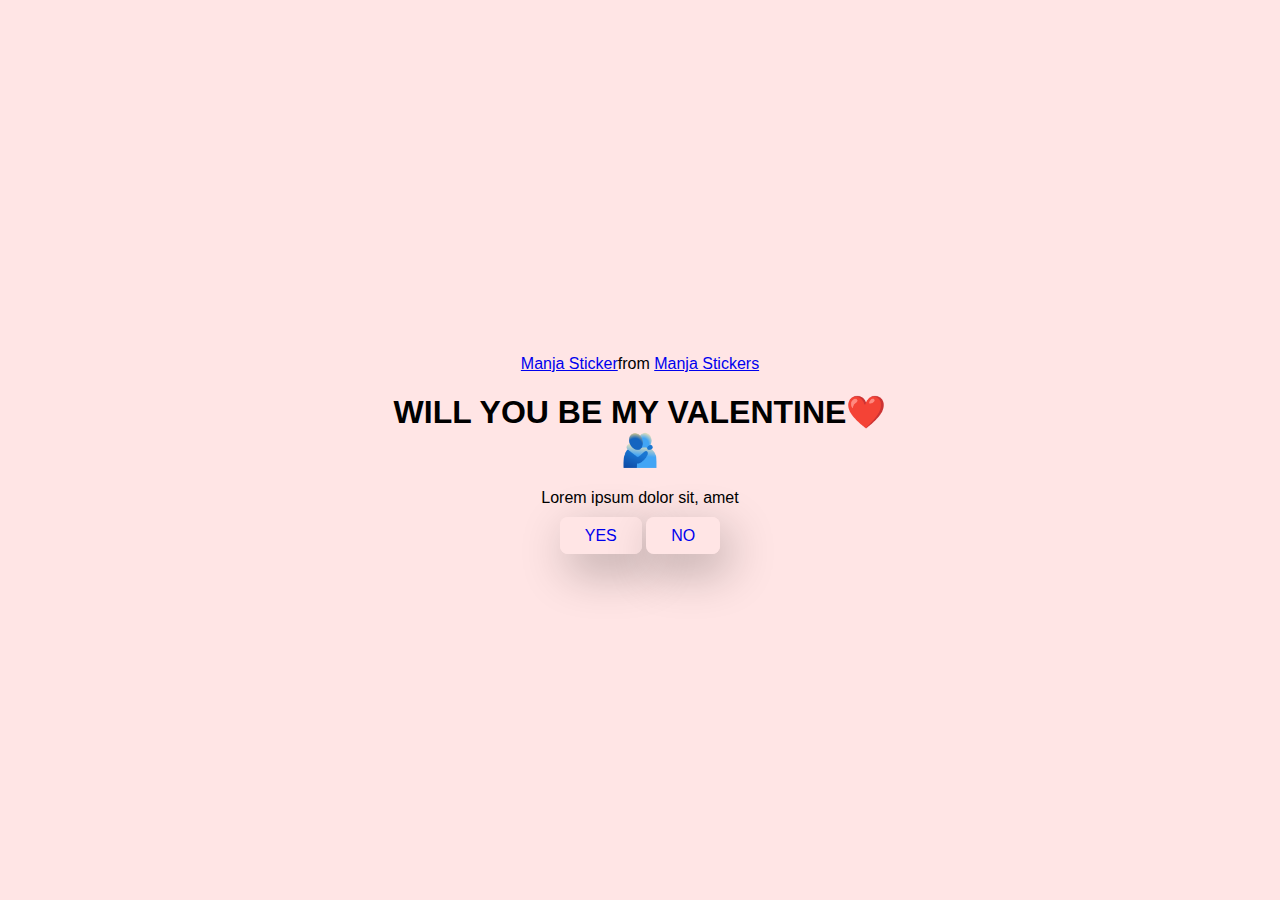
<file: index.html>
<!DOCTYPE html>
<html lang="en">
<head>
    <meta charset="UTF-8">
    <meta name="viewport" content="width=device-width, initial-scale=1.0">
    <title>ASK HER OUT</title>
    <link rel="stylesheet"href="style.css">
</head>
<body>
    <div class="container">
        <div class="tenor-gif-embed" data-postid="22885016" data-share-method="host" data-aspect-ratio="1.04918" data-width="100%"><a href="https://tenor.com/view/manja-gif-22885016">Manja Sticker</a>from <a href="https://tenor.com/search/manja-stickers">Manja Stickers</a></div> <script type="text/javascript" async src="https://tenor.com/embed.js"></script>
        <h1>WILL YOU BE MY VALENTINE❤️🫂</h1>
        <p>Lorem ipsum dolor sit, amet </p>
        <div class="btn">
            
    <a href="yes.html">YES</a>
    <a href="NO1.html">NO</a>
        </div>
    </div>
</body>
</html>
</file>
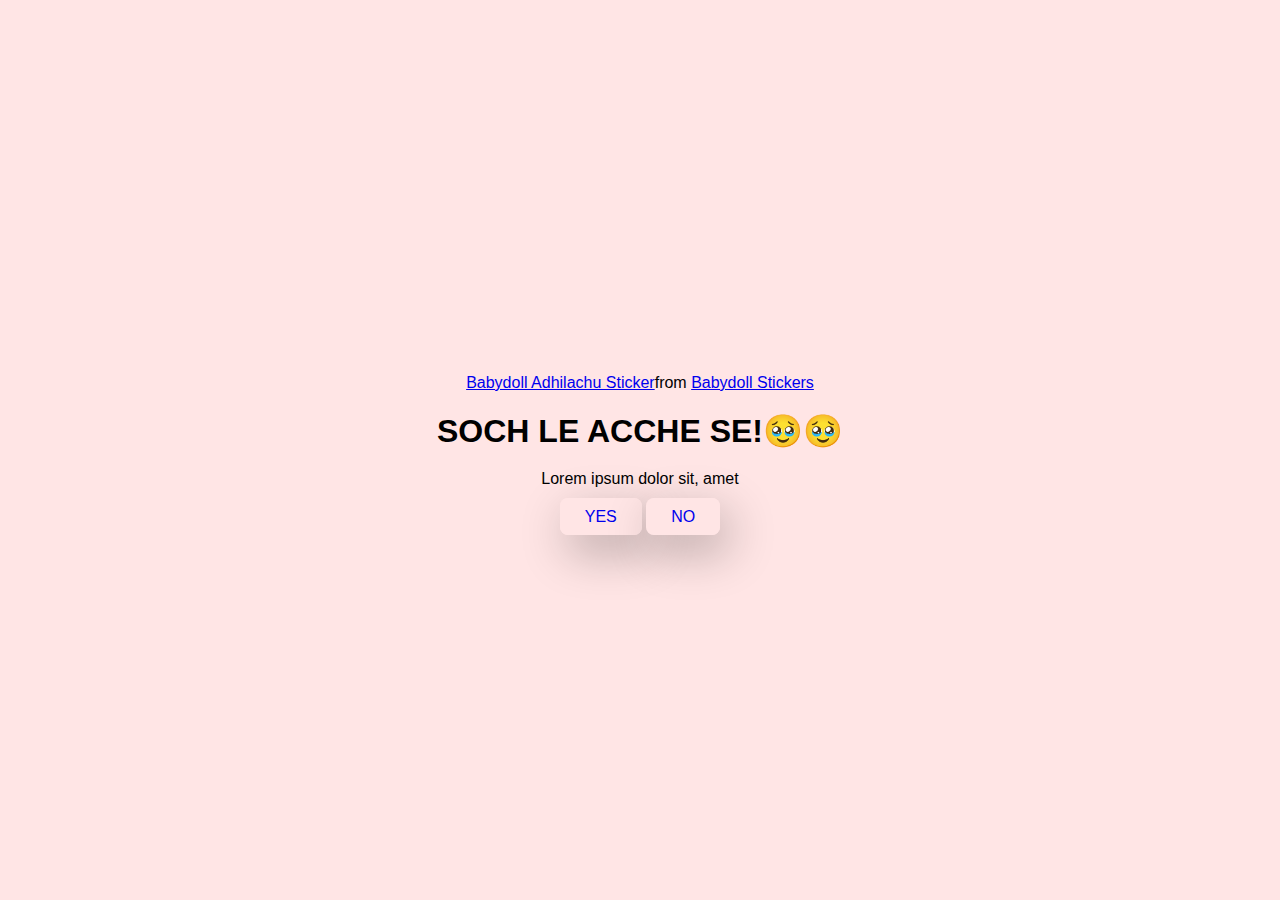
<file: NO1.html>
<!DOCTYPE html>
<html lang="en">
<head>
    <meta charset="UTF-8">
    <meta name="viewport" content="width=device-width, initial-scale=1.0">
    <title>ASK HER OUT</title>
    <link rel="stylesheet"href="style.css">
</head>
<body>
    <div class="container">
        <div class="tenor-gif-embed" data-postid="23926151" data-share-method="host" data-aspect-ratio="0.990625" data-width="100%"><a href="https://tenor.com/view/babydoll-baby-adhilachu-girishadhi-love-you-gif-23926151">Babydoll Adhilachu Sticker</a>from <a href="https://tenor.com/search/babydoll-stickers">Babydoll Stickers</a></div> <script type="text/javascript" async src="https://tenor.com/embed.js"></script>
        <h1>SOCH LE ACCHE SE!🥹🥹</h1>
        <p>Lorem ipsum dolor sit, amet </p>
        <div class="btn">
            
    <a href="yes.html">YES</a>
    <a href="NO2.html">NO</a>
        </div>
    </div>
</body>
</html>
</file>
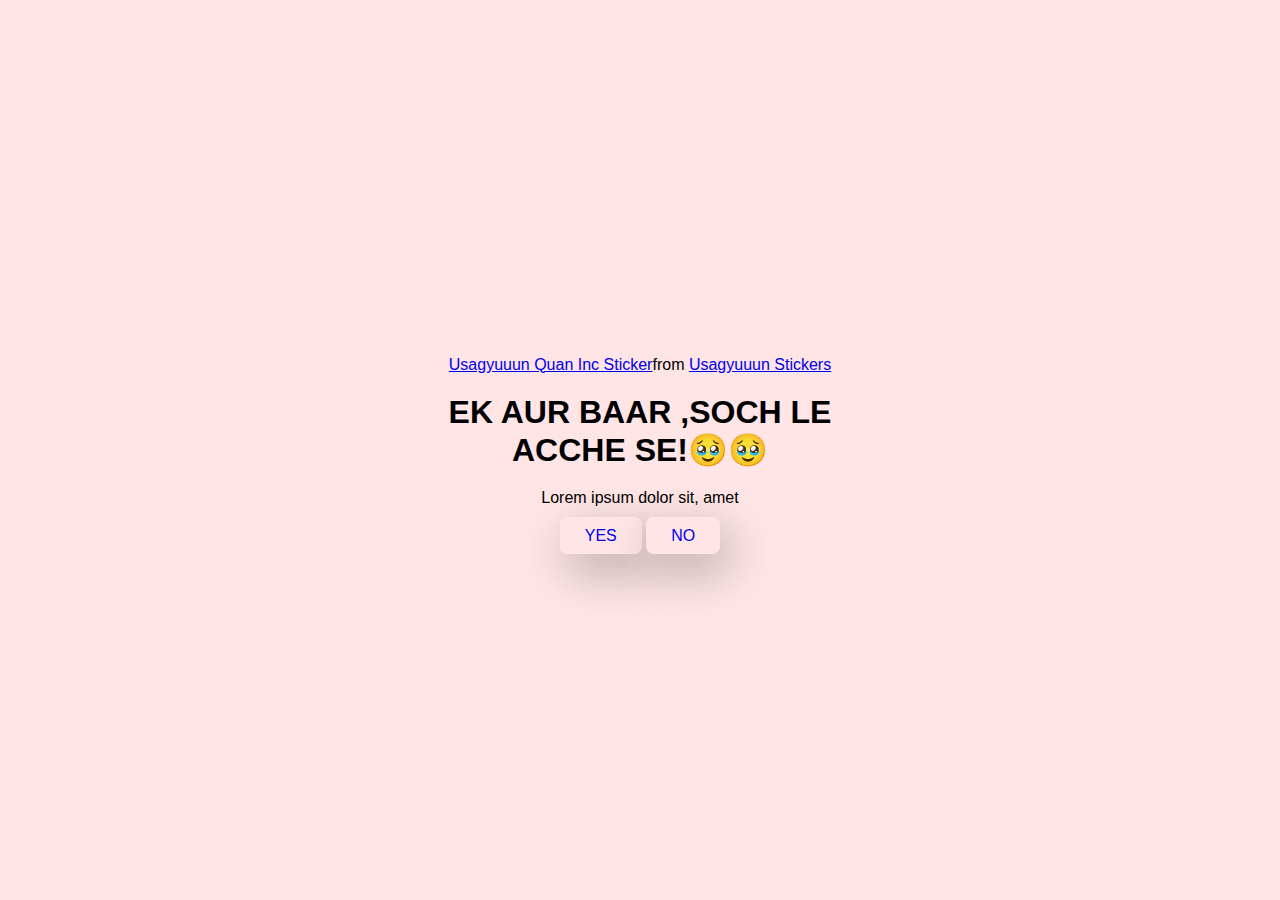
<file: NO2.html>
<!DOCTYPE html>
<html lang="en">
<head>
    <meta charset="UTF-8">
    <meta name="viewport" content="width=device-width, initial-scale=1.0">
    <title>ASK HER OUT</title>
    <link rel="stylesheet"href="style.css">
</head>
<body>
    <div class="container">
        <div class="tenor-gif-embed" data-postid="12929496" data-share-method="host" data-aspect-ratio="1" data-width="100%"><a href="https://tenor.com/view/usagyuuun-quan-inc-reaction-friends-gif-12929496">Usagyuuun Quan Inc Sticker</a>from <a href="https://tenor.com/search/usagyuuun-stickers">Usagyuuun Stickers</a></div> <script type="text/javascript" async src="https://tenor.com/embed.js"></script>
        <h1>EK AUR BAAR ,SOCH LE ACCHE SE!🥹🥹</h1>
        <p>Lorem ipsum dolor sit, amet </p>
        <div class="btn">
            
    <a href="yes.html">YES</a>
    <a href="NO3.html">NO</a>
        </div>
    </div>
</body>
</html>
</file>
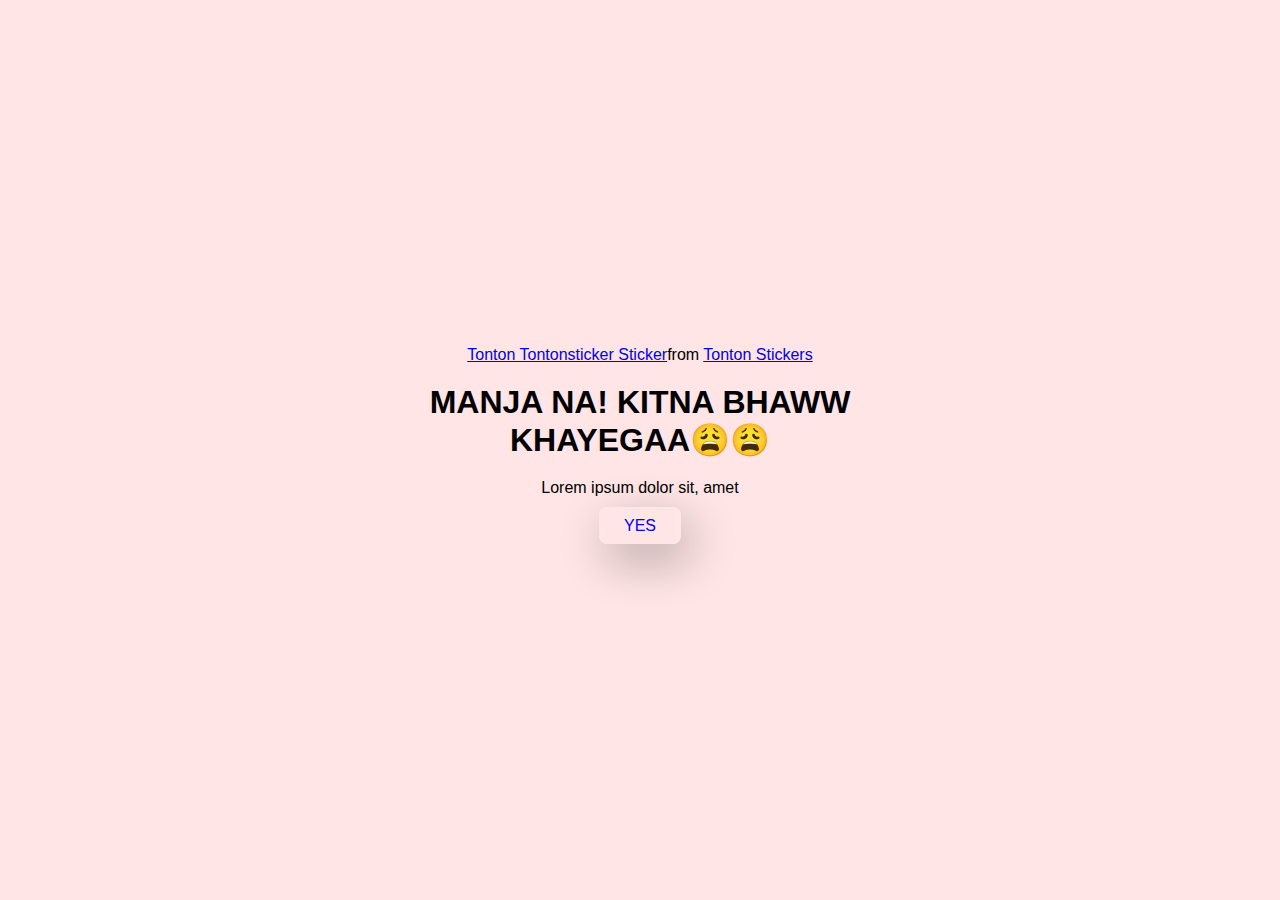
<file: NO3.html>
<!DOCTYPE html>
<html lang="en">
<head>
    <meta charset="UTF-8">
    <meta name="viewport" content="width=device-width, initial-scale=1.0">
    <title>ASK HER OUT</title>
    <link rel="stylesheet"href="style.css">
</head>
<body>
    <div class="container">
        <div class="tenor-gif-embed" data-postid="13596493" data-share-method="host" data-aspect-ratio="1.23333" data-width="100%"><a href="https://tenor.com/view/tonton-tontonsticker-i-hate-you-what-did-i-do-gif-13596493">Tonton Tontonsticker Sticker</a>from <a href="https://tenor.com/search/tonton-stickers">Tonton Stickers</a></div> <script type="text/javascript" async src="https://tenor.com/embed.js"></script>
        <h1>MANJA NA! KITNA BHAWW KHAYEGAA😩😩</h1>
        <p>Lorem ipsum dolor sit, amet </p>
        <div class="btn">
            
    <a href="yes.html">YES</a>
</div>
    <a href="a"id="tenor-gif-embed"></a>
        
    </div>
    <script src="script.js"></script>
</body>
</html>
</file>
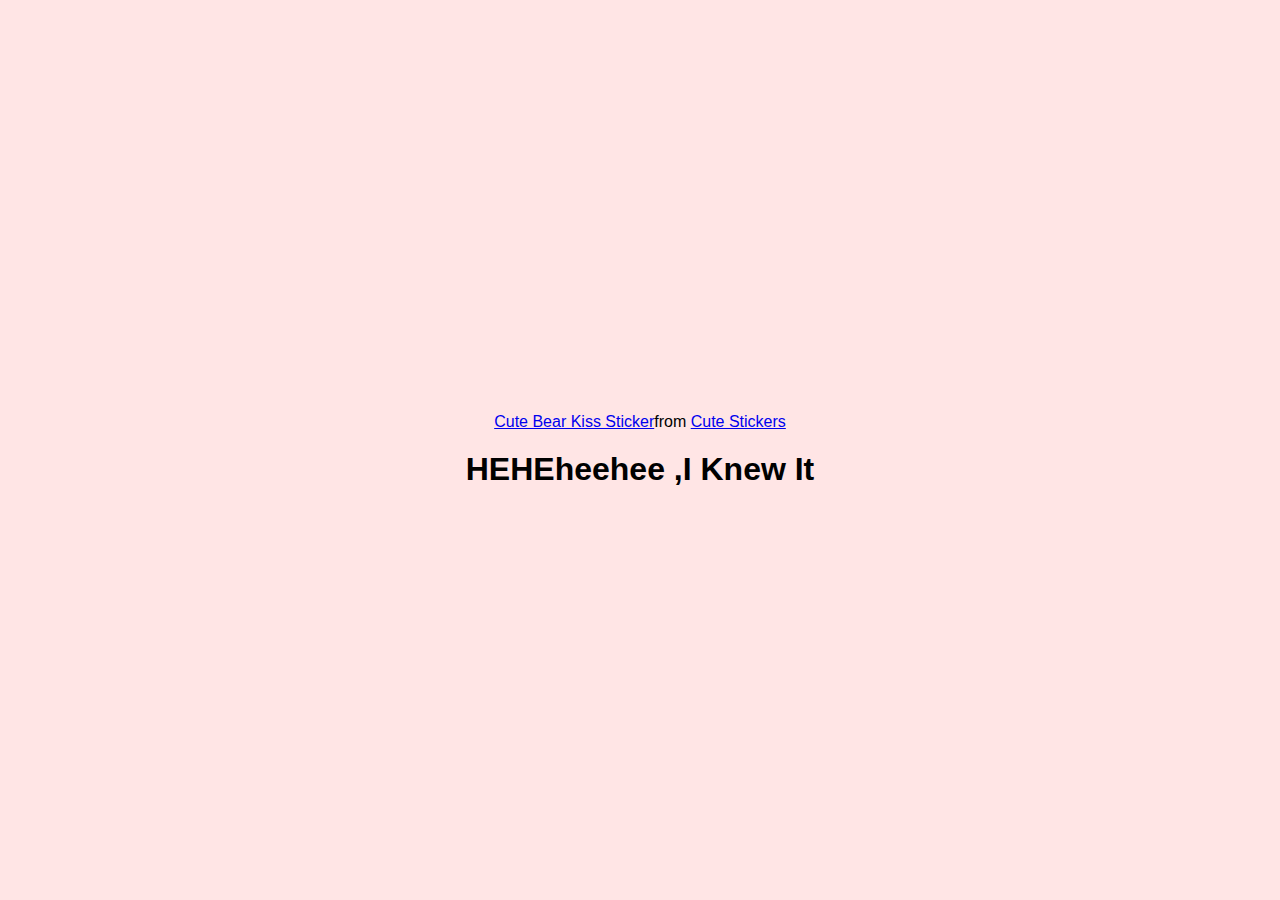
<file: yes.html>
<!DOCTYPE html>
<html lang="en">
<head>
    <meta charset="UTF-8">
    <meta name="viewport" content="width=device-width, initial-scale=1.0">
    <title>ASK HER OUT</title>
    <link rel="stylesheet"href="style.css">
</head>
<body>
    <div class="container">
        <div class="tenor-gif-embed" data-postid="466337731368752848" data-share-method="host" data-aspect-ratio="1" data-width="100%"><a href="https://tenor.com/view/cute-bear-kiss-gif-466337731368752848">Cute Bear Kiss Sticker</a>from <a href="https://tenor.com/search/cute-stickers">Cute Stickers</a></div> <script type="text/javascript" async src="https://tenor.com/embed.js"></script>
        <h1>HEHEheehee ,I Knew It</h1>
        
        
</body>
</html>
</file>
<file: style.css>
*{
    margin:0;
    padding:0;
    box-sizing:border-box;
    font-family:sans-serif;
}
body{
    width:100%;
    min-height:100vh ;
    display:flex;
    justify-content:center;
    align-items: center;
    background-color: #ffe5e5;
}
.container{
    display:flex;
    flex-direction:column;
    text-align:center;
    align-items: center;
    gap:20px;
    max-width:500px;
    margin:20px;
}
.container.tenor-gif-embed{
    display:flex;
    max-width:200px;

}
.container.btn{
    display:flex;
    gap:25px;
}
.btn a{
    text-decoration: none;
    background-color: #ffe5e5;
    padding:10px 25px;
    border-radius:8px;
    box-shadow:0.5rem 1rem 3rem hsl(0,0%,0%,0.3);
}
</file>
